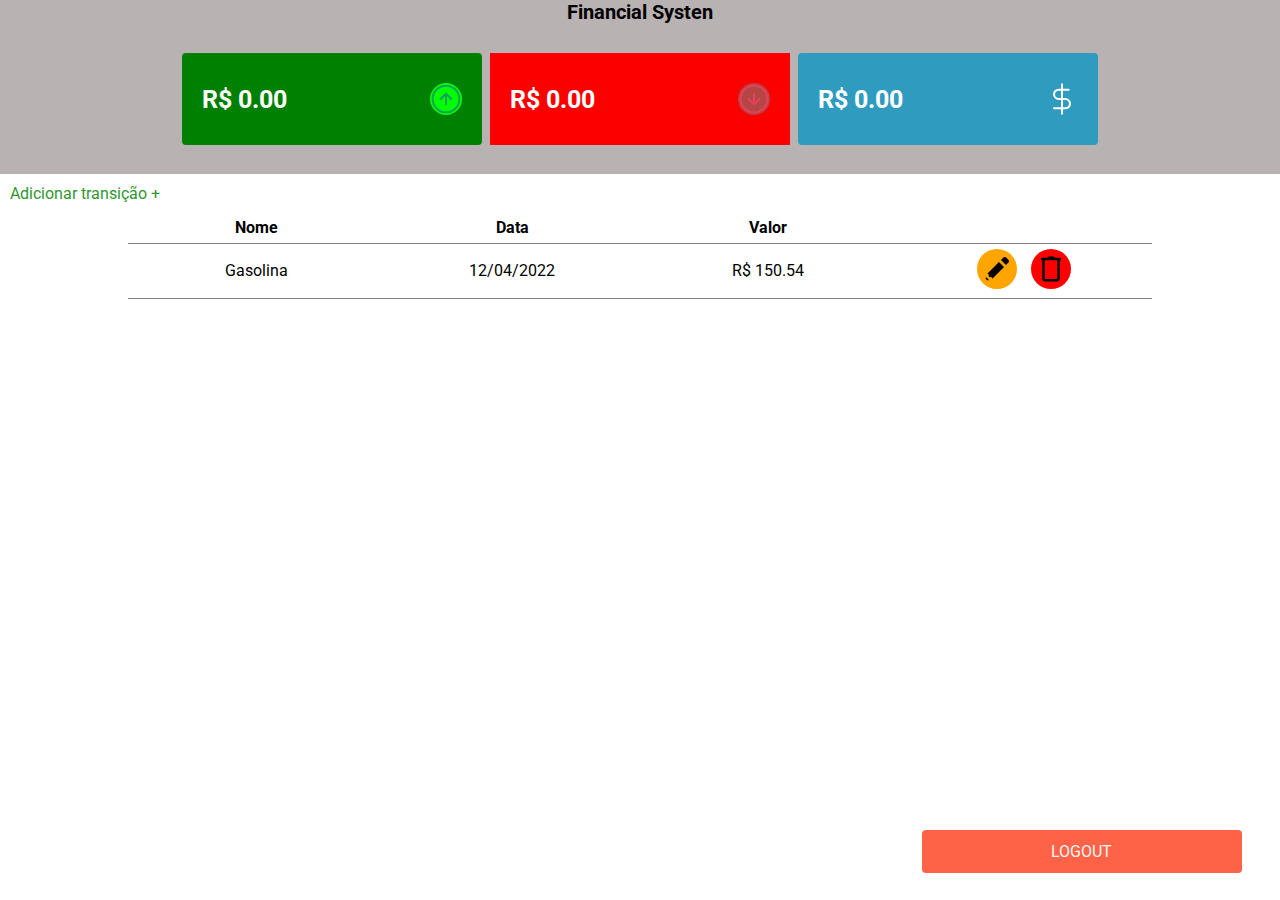
<file: finance.html>
<!DOCTYPE html>
<html lang="pt-br">
<head>
    <meta charset="UTF-8">
    <meta http-equiv="X-UA-Compatible" content="IE=edge">
    <meta name="viewport" content="width=device-width, initial-scale=1.0">
    <title>Financial Systen</title>
    <link rel="stylesheet" href="CSS/finance.css">
</head>
<body>
    <header>
        <h1>Financial Systen</h1>
        <div class="container-results">
            <div class="incomes">
                <p id="incomes">R$ 0.00</p>
                <img src="images/income.svg" alt="image-incomes" class="image-incomes">
            </div>
            <div class="expenses">
                <p id="expenses">R$ 0.00</p>
                <img src="images/expense.svg" alt="image-expenses" class="image-expenses">
            </div>
            <div class="total">
                <p id="total">R$ 0.00</p>
                <img src="images/total.svg" alt="">
            </div>
        </div>
    </header>

    <p class="add-transection">Adicionar transição +</p>

    <div class="container-modal">
        <div class="modal">
            <form action="">
                <label for="name">Nome </label>
                <input type="text" id="name" placeholder="Digite o nome aqui" name="name" required title="Luz, Gasolina, Salário ....">
                <label for="date">Date </label>
                <input type="date" name="date" id="date" required>
                <label for="value">Value </label>
                <input type="text" name="value" id="value" placeholder="Valor da sua receita/despesa" required>
                
                <div class="container-buttons">
                    <button type="submit" class="btn-submit" name="btn-submit">Enviar</button>
                    <a class="btn-cancel">Cancelar</a>
                </div>

            </form>
        </div>
    </div>

    <table>
        <thead>
            <tr>
                <th class="name">Nome</th>
                <th>Data</th>
                <th>Valor</th>
                <th></th>
            </tr>
        </thead>
        <tbody id="tbody">
            <tr>
                <td>Gasolina</td>
                <td>12/04/2022</td>
                <td>R$ 150.54</td>
                <td class="buttons-edit-delete"><img src="images/btn-editar.svg" alt="button-editar" class="btn-edit"> <img src="images/btn-excluir.svg" alt="button-excluir" class="btn-delete"></td>
            </tr>
        </tbody>
    </table>
    <a href="index.html" class="leave-page">Logout</a>
    <script src="JS/script.js"></script>
</body>
</html>
</file>
<file: CSS/finance.css>
/* starts GLOBALS */
@import url('https://fonts.googleapis.com/css2?family=Lato&family=Roboto:wght@100;300;400;500;700&display=swap');

:root {
    --radius4rem: 0.4rem;
    --radius6rem: 0.6rem;
    --radius50: 50%;
    --gap8rem: .8rem;
    --font-size8: 0.8rem; 
    --font-size10: 1.0rem;
    --font-size12: 1.2rem;
    --font-size14: 1.4rem;
    --font-size16: 1.6rem;
    --font-size18: 1.8rem;
    --font-size20: 2rem;
    --font-size25: 2.5rem;
    --font-size30: 3rem;
    --width20: 20rem;
    --width30: 30rem;
    --width40: 40rem;
    --width90: 90%;
    --width100: 100%;
    --colorWhite: #fff;
}

* {
    padding: 0;
    margin: 0;
    box-sizing: border-box;
    font-family: 'roboto', 'sans-serif';
    transition: 0.2s linear;
}

html {
    font-size: 62.5%;
}

/* ends GLOBALS */

/* starts incomes and expenses */
header {
    display: flex;
    justify-content: center;
    align-items: center;
    flex-direction: column;
    background-color: rgb(184, 178, 178);
}

.container-results {
    width: var(--width100);
    height: 15rem;
    display: flex;
    justify-content: center;
    align-items: center;
    gap: var(--gap8rem);
}

.incomes, .expenses, .total {
    width: var(--width30);
    display: flex;
    justify-content: space-between;
    align-items: center;
    padding: 3rem 2rem;
    font-size: var(--font-size25);
    font-weight: 700;
    color: var(--colorWhite);
}

.incomes {
    background-color: green;
    border-radius: var(--radius4rem);
}

.image-incomes {
    background-color: rgb(2, 255, 2);
    border-radius: var(--radius50);
}

.expenses {
    background-color: rgb(252, 0, 0);
}

.image-expenses {
    background-color: rgb(180, 70, 70);
    border-radius: var(--radius50);
}

.total {
    background-color: rgb(47, 155, 190);
    border-radius: var(--radius4rem);
}
/* ends incomes and expenses */

/* starts adding transection */
.add-transection {
    margin: 1rem;
    font-size: var(--font-size16);
    color: rgb(48, 151, 48);
    cursor: pointer;
}

.add-transection:hover {
    text-decoration: underline;
}

/* starts modal transection */
.container-modal {
    background-color: rgba(0, 0, 0, 0.6);
    width: 100%;
    height: 100%;
    position: absolute;
    top: 0;
    z-index: 999;
    display: flex;
    justify-content: center;
    align-items: center;
    visibility: hidden;
    opacity: 0;
}

.container-modal.active {
    visibility: visible;
    opacity: 1;
}

.modal {
    background-color: #F5FFFA;
    width: var(--width40);
    height: 35rem;
    display: flex;
    align-items: center;
    justify-content: center;
    border-radius: var(--radius4rem);
}

.modal:hover {
    box-shadow: 1px 1px 7px 3px #281797;
}

form {
    display: flex;
    align-items: center;
    justify-content: center;
    flex-direction: column;
    width: var(--width100);
}

input {
    width: var(--width90);
    padding: 1rem;
    border-radius: var(--radius4rem);
    border: none;
    background-color: #778899;
    margin-bottom: 1rem;
}

input::placeholder {
    color: #fff;
    font-size: var(--font-size16);
    font-weight: 600;
}

input:hover {
    border: 1px solid black;
}

input:focus {
    border: 1px solid black;
    outline: none;
}

label {
    font-size: var(--font-size16);
    width: var(--width90);
    text-align: left;
    margin-bottom: 0.4rem;
}

.container-buttons {
    width: var(--width100);
    display: flex;
    justify-content: center;
    gap: .8rem;
}

button, .btn-cancel {
    padding: 0.6rem;
    width: 20%;
    background-color: #7b6ae6;
    border-radius: var(--radius6rem);
    border: none;
    color: var(--colorWhite);
    cursor: pointer;
    text-align: center;
    font-size: var(--font-size14);
}

button:hover, .btn-cancel:hover {
    padding: 0.8rem;
    width: 22%;
    background-color: #5743da;
}
/* ends modal transection */

/* ends adding transection */


/* starts table */
table {
    margin-top: 1rem;
    width: 100vw;
    display: flex;
    flex-direction: column;
    align-items: center;
    justify-content: center;
    font-size: var(--font-size16);
    border-collapse: collapse;
}

table tr {
    border-bottom: 1px solid gray;
    height: 3rem;
}

table tr th, table tr td{
    width: 20vw;
    text-align: center;
}

.btn-edit {
    margin: 0.5rem;
    background-color: orange;
    border-radius: var(--radius50);
    padding: 0.5rem;
    height: 4rem;
}

.btn-delete {
    margin: 0.5rem;
    background-color: red;
    border-radius: var(--radius50);
    height: 4rem;
    padding: 0.5rem;
}

.btn-delete:hover, .btn-edit:hover {
    box-shadow: 1px 1px 5px 1px #000;
    cursor: pointer;
}
/* ends table */

/* starts leave the page */
.leave-page {
    background-color: #FF6347;
    padding: 1.2rem 1.8rem;
    width: 25%;
    position: absolute;
    z-index: 9;
    right: 3%;
    bottom: 3%;
    border-radius: var(--radius4rem);
    text-decoration: none;
    color: whitesmoke;
    font-size: var(--font-size16);
    text-transform: uppercase;
    cursor: pointer;
    text-align: center;
}

.leave-page:hover {
    background-color: #e43d20;
    padding: 1.4rem 2rem;
}
/* ends leave the page */

/* starts edit account */
.edit-account {
    text-decoration: none;
    padding: 1.2rem 1.8rem;
    width: 25%;
    background-color: #6858d6;
    color: white;
    text-align: center;
    font-size: var(--font-size16);
    border-radius: var(--radius4rem);
    text-transform: uppercase;
    position: absolute;
    right: 3%;
    bottom: 12%;
}

.edit-account:hover {
    background-color: #412bcf;
    padding: 1.4rem 2rem;
}
/* ends edit account */

/* starts medias */
@media(max-width:930px){
    .container-results {
        width: 95vw;
    }

    .incomes, .expenses, .total {
        font-size: var(--font-size18);
        padding: 1rem 1rem;
        height: 7rem;
    }
}

@media(max-width: 550px){
    .incomes, .expenses, .total {
        font-size: var(--font-size14);
    }

    tr th, tr td {
        font-size: var(--font-size12);
    }

    .btn-edit, .btn-delete {
        height: 2.5rem;
    }

    .leave-page {
        padding: 1rem 1rem;
        font-size: var(--font-size14);
    }
    .leave-page:hover {
        padding: 1.2rem 1.2rem;
    }
}

@media(max-width:400px) {
    .incomes, .expenses, .total {
        font-size: var(--font-size10);
    }

    tr th, tr td {
        font-size: var(--font-size10);
    }

    .btn-edit, .btn-delete {
        height: 2rem;
    }
}
/* ends medias */
</file>
